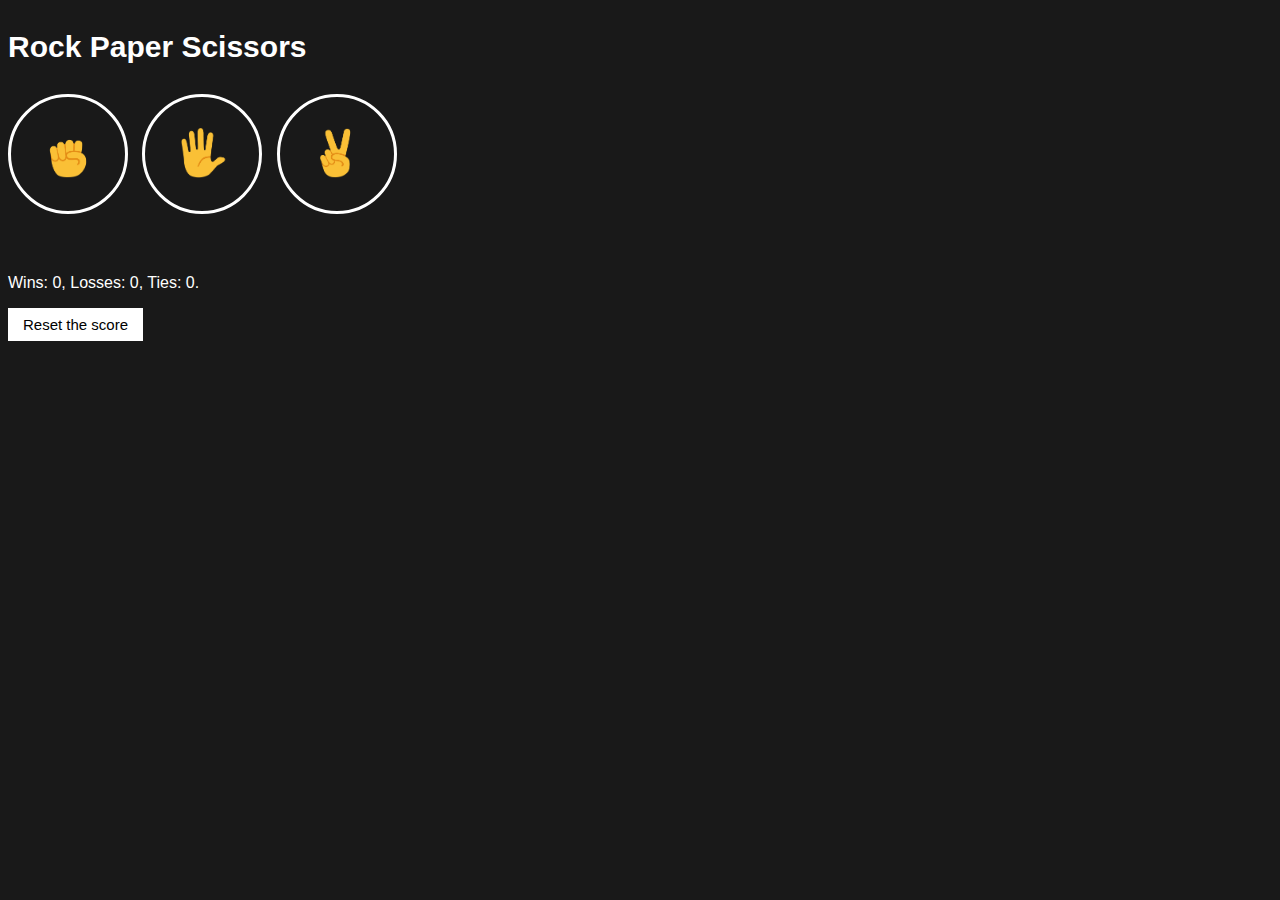
<file: index.html>
<!DOCTYPE html>
<html>

<head>
  <title>Rock Paper Scissors</title>
  <link rel="stylesheet" href="styles/10-rock-paper-scissors.css">
</head>

<body>
  <p class="title">
    Rock Paper Scissors
  </p>

  <button onclick="
    playGame('Rock');"
    class="move-button">
    <img src="styles/images/Rock-emoji.png" class="move-icon">
  </button>

  <button onclick=" 
    playGame('Paper');"
    class="move-button">
    <img src="styles/images/Paper-emoji.png" class="move-icon">
  </button>


  <button onclick="
    playGame('Scissors');"
    class="move-button">
    <img src="styles/images/Scissors-emoji.png" class="move-icon">
  </button>

  <p class="js-result result"></p>
  
  <p class="js-moves"></p>

  <p class="js-score score"></p>

  <button onclick="
  score.wins = 0;
  score.losses = 0;
  score.ties = 0;
  localStorage.removeItem('score');
  updateScoreElement();
  " class="reset-score-button">Reset the score</button>

  <script src="scripts/10-rock-paper-scissors.js"></script>
</body>

</html>
</file>
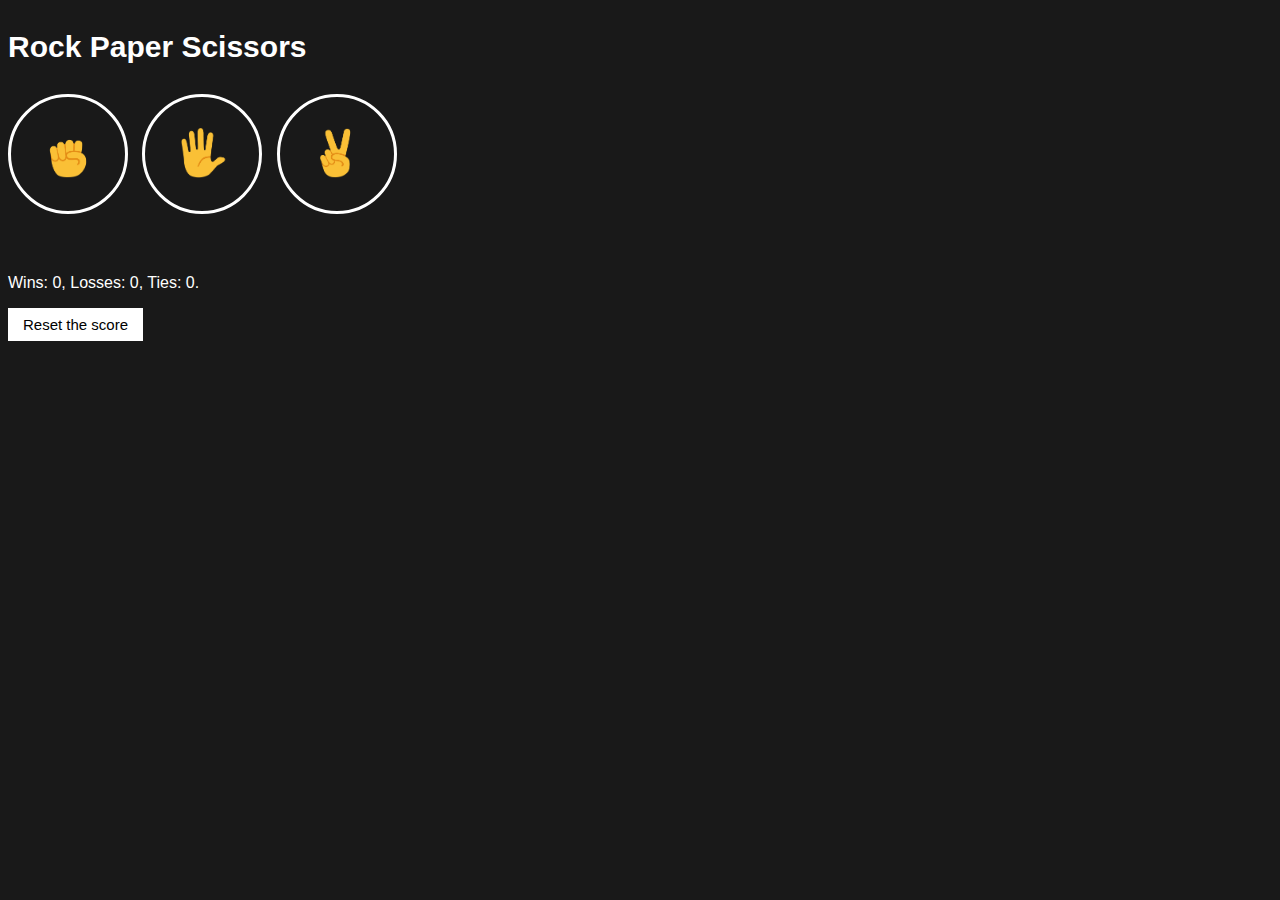
<file: 10-rock-paper-scissors.html>
<!DOCTYPE html>
<html>

<head>
  <title>Rock Paper Scissors</title>
  <link rel="stylesheet" href="styles/10-rock-paper-scissors.css">
</head>

<body>
  <p class="title">
    Rock Paper Scissors
  </p>

  <button onclick="
    playGame('Rock');"
    class="move-button">
    <img src="styles/images/rock-emoji.png" class="move-icon">
  </button>

  <button onclick=" 
    playGame('Paper');"
    class="move-button">
    <img src="styles/images/paper-emoji.png" class="move-icon">
  </button>


  <button onclick="
    playGame('Scissors');"
    class="move-button">
    <img src="styles/images/scissors-emoji.png" class="move-icon">
  </button>

  <p class="js-result result"></p>
  
  <p class="js-moves"></p>

  <p class="js-score score"></p>

  <button onclick="
  score.wins = 0;
  score.losses = 0;
  score.ties = 0;
  localStorage.removeItem('score');
  updateScoreElement();
  " class="reset-score-button">Reset the score</button>

  <script src="scripts/10-rock-paper-scissors.js"></script>
</body>

</html>
</file>
<file: styles/10-rock-paper-scissors.css>
body {
  background-color: rgb(25, 25, 25);
  color: white;
  font-family: Arial, Helvetica, sans-serif;
}

.title {
  font-size: 30px;
  font-weight: bold;
}

.move-icon {
  height: 50px;
}

.move-button {
  background-color: transparent;
  border: 3px solid white;
  width: 120px;
  height: 120px;
  border-radius: 60px;
  margin-right: 10px;
  cursor: pointer;
}

.result {
  font-size: 25px;
  font-weight: bold;
  margin-top: 50px;
}

.score {
  margin-top: 60px;
}

.reset-score-button {
  background-color: white;
  border: none;
  font-size: 15px;
  padding: 8px 15px;
  cursor: pointer;
}
</file>
